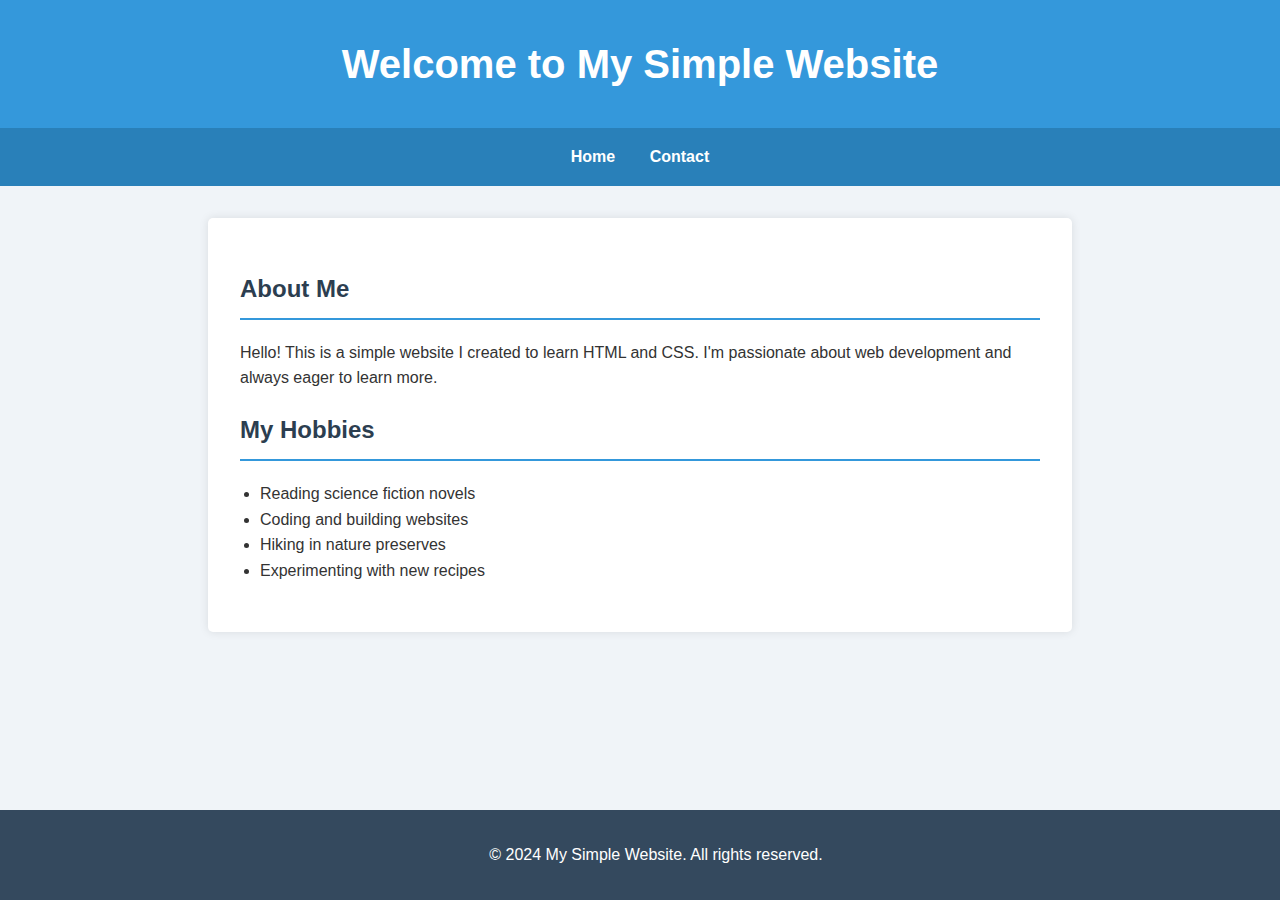
<file: index.html>
<!DOCTYPE html>
<html lang="en">
<head>
    <meta charset="UTF-8">
    <meta name="viewport" content="width=device-width, initial-scale=1.0">
    <title>My Simple Website</title>
    <link rel="stylesheet" href="styles.css">
</head>
<body>
    <header>
        <h1>Welcome to My Simple Website</h1>
    </header>

    <nav>
        <ul>
            <li><a href="index.html">Home</a></li>
            <li><a href="contact.html">Contact</a></li>
        </ul>
    </nav>

    <main>
        <div class="container">
            <h2>About Me</h2>
            <p>Hello! This is a simple website I created to learn HTML and CSS. I'm passionate about web development and always eager to learn more.</p>
            
            <h2>My Hobbies</h2>
            <ul>
                <li>Reading science fiction novels</li>
                <li>Coding and building websites</li>
                <li>Hiking in nature preserves</li>
                <li>Experimenting with new recipes</li>
            </ul>
        </div>
    </main>

    <footer>
        <p>&copy; 2024 My Simple Website. All rights reserved.</p>
    </footer>
</body>
</html>
</file>
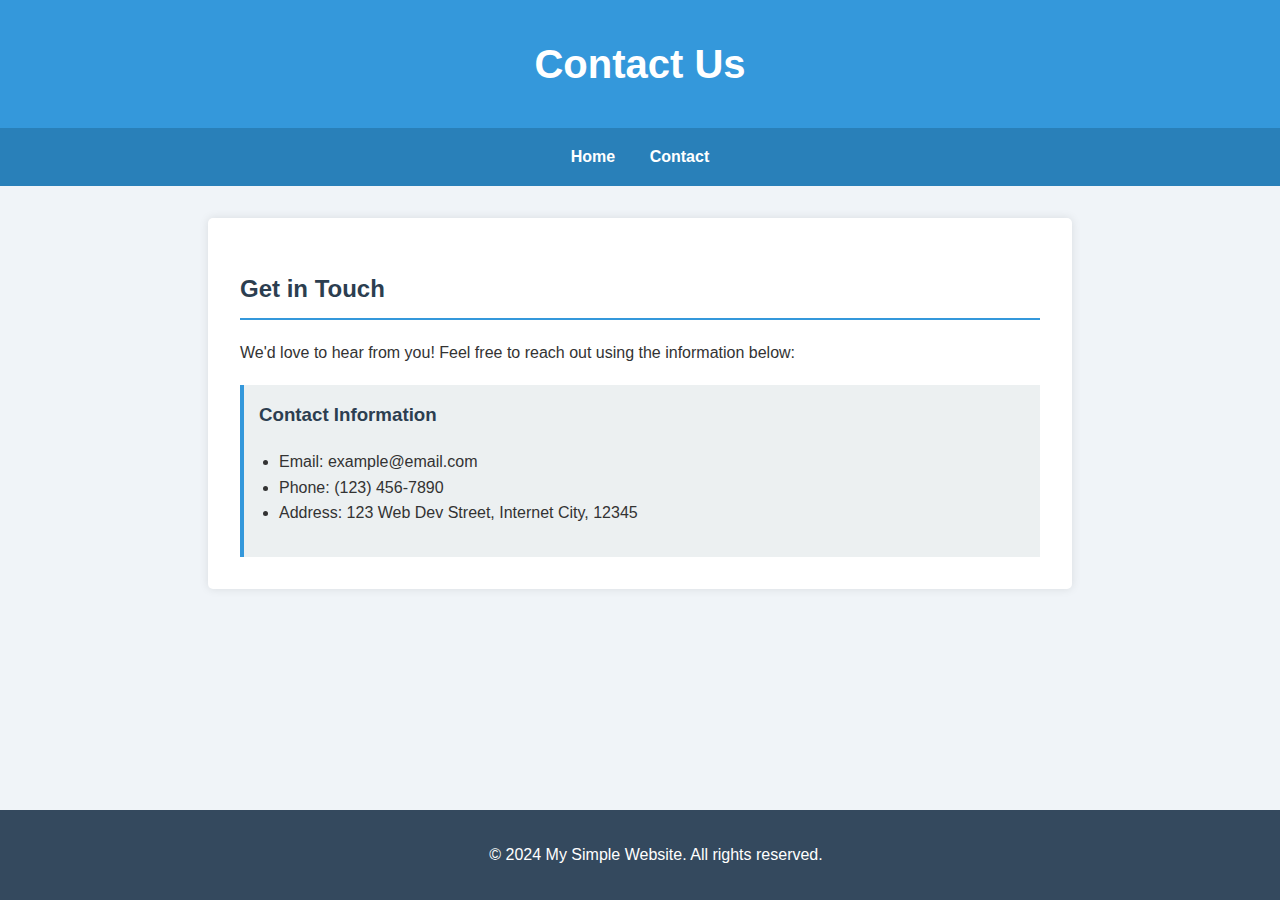
<file: contact.html>
<!DOCTYPE html>
<html lang="en">
<head>
    <meta charset="UTF-8">
    <meta name="viewport" content="width=device-width, initial-scale=1.0">
    <title>Contact - My Simple Website</title>
    <link rel="stylesheet" href="styles.css">
</head>
<body>
    <header>
        <h1>Contact Us</h1>
    </header>

    <nav>
        <ul>
            <li><a href="index.html">Home</a></li>
            <li><a href="contact.html">Contact</a></li>
        </ul>
    </nav>

    <main>
        <div class="container">
            <h2>Get in Touch</h2>
            <p>We'd love to hear from you! Feel free to reach out using the information below:</p>
            <div class="contact-info">
                <h3>Contact Information</h3>
                <ul>
                    <li>Email: example@email.com</li>
                    <li>Phone: (123) 456-7890</li>
                    <li>Address: 123 Web Dev Street, Internet City, 12345</li>
                </ul>
            </div>
        </div>
    </main>

    <footer>
        <p>&copy; 2024 My Simple Website. All rights reserved.</p>
    </footer>
</body>
</html>
</file>
<file: styles.css>
body {
    font-family: 'Arial', sans-serif;
    line-height: 1.6;
    margin: 0;
    padding: 0;
    background-color: #f0f4f8;
    color: #333;
}

header {
    background-color: #3498db;
    color: white;
    text-align: center;
    padding: 2rem 0;
    box-shadow: 0 2px 5px rgba(0,0,0,0.1);
}

header h1 {
    margin: 0;
    font-size: 2.5rem;
}

nav {
    background-color: #2980b9;
    padding: 1rem 0;
}

nav ul {
    list-style-type: none;
    padding: 0;
    margin: 0;
    text-align: center;
}

nav ul li {
    display: inline;
    margin: 0 15px;
}

nav ul li a {
    text-decoration: none;
    color: white;
    font-weight: bold;
    transition: color 0.3s ease;
}

nav ul li a:hover {
    color: #f39c12;
}

main {
    padding: 2rem;
}

.container {
    max-width: 800px;
    margin: auto;
    background-color: white;
    padding: 2rem;
    border-radius: 5px;
    box-shadow: 0 0 10px rgba(0,0,0,0.1);
}

h2 {
    color: #2c3e50;
    border-bottom: 2px solid #3498db;
    padding-bottom: 10px;
}

ul {
    padding-left: 20px;
}

footer {
    background-color: #34495e;
    color: white;
    text-align: center;
    padding: 1rem;
    position: fixed;
    bottom: 0;
    width: 100%;
}

.contact-info {
    background-color: #ecf0f1;
    border-left: 4px solid #3498db;
    padding: 15px;
    margin-top: 20px;
}

.contact-info h3 {
    margin-top: 0;
    color: #2c3e50;
}
</file>
